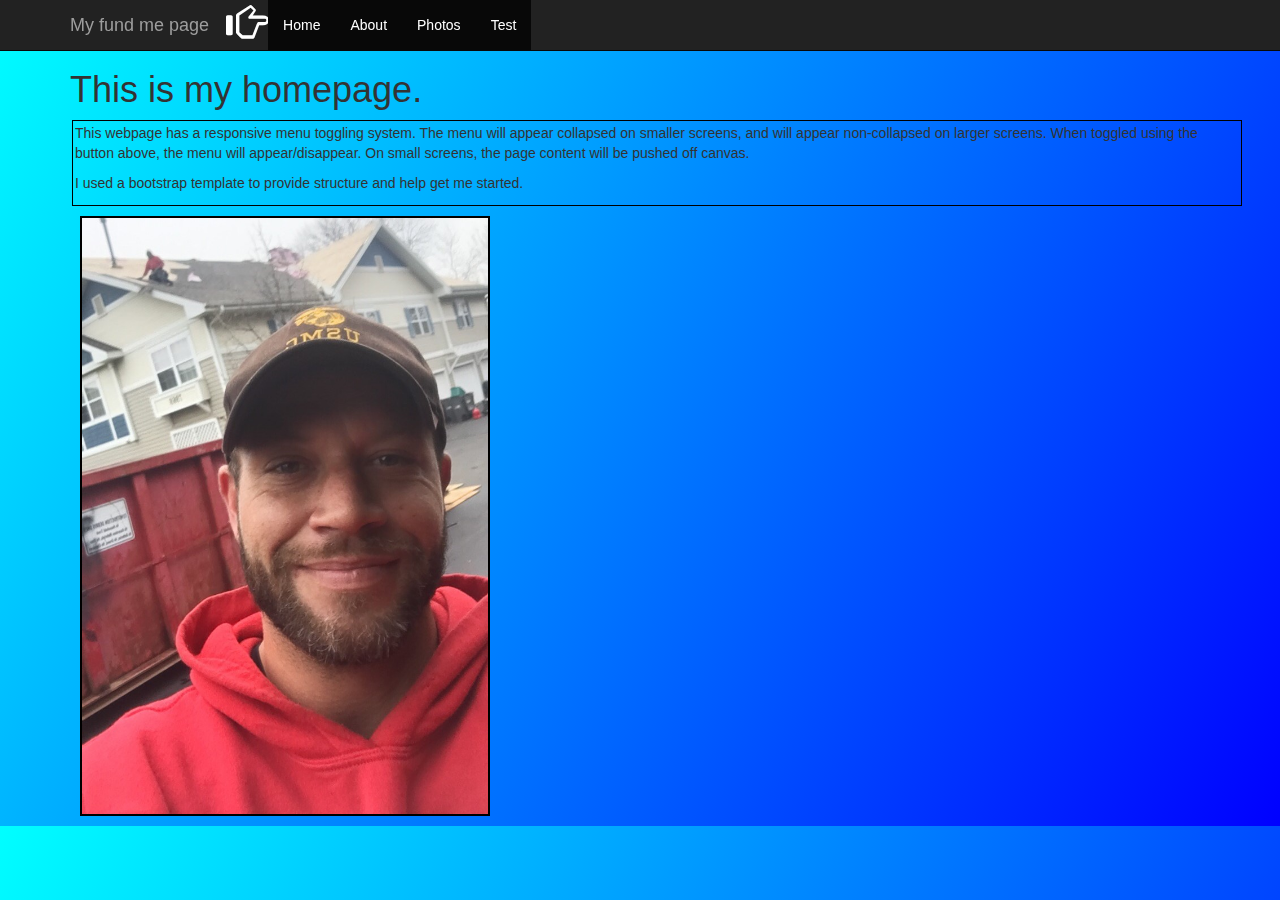
<file: index.html>
<!DOCTYPE html>
<html lang="en">

<head>

    <meta charset="utf-8">
    <meta http-equiv="X-UA-Compatible" content="IE=edge">
    <meta name="viewport" content="width=device-width, shrink-to-fit=no, initial-scale=1">
    <meta name="description" content="">
    <meta name="author" content="">

    <title>jinx3035.github.io</title>
   
    <link href="css/bootstrap.min.css" rel="stylesheet">   
    <link href="css/style.css" rel="stylesheet">
</head>

<body>
   <nav class="navbar navbar-inverse navbar-fixed-top">
       <div class="container">
         <div class="navbar-header">
             <a href="aboutme.html"><i class="glyphicon glyphicon-hand-right" class="pull-right" style="font-size: 40px; color: white; margin: 2px;"></i></a> 
           <button type="button" class="navbar-toggle collapsed" data-toggle="collapse" data-target="#navbar" aria-expanded="false" aria-controls="navbar">
             <span class="sr-only">Toggle navigation</span>
             <span class="icon-bar"></span>
             <span class="icon-bar"></span>
             <span class="icon-bar"></span>
           </button>
           <a class="navbar-brand" href="https://www.youcaring.com/joedanforth-702145" target="_blank">My fund me page</a>
         </div>
         <div id="navbar" class="collapse navbar-collapse">
           <ul class="nav navbar-nav">
             <li class="active"><a href="index.html"> Home</a></li>
             <li class="active"><a href="aboutme.html"> About</a></li>
             <li class="active"><a href="photos.html">Photos</a></li>
             <li class="active"><a href="test.html">Test</a></li>
           </ul>
         </div><!--/.nav-collapse -->
       </div>
     </nav>
        <div class="container row">
            <div class="fit">
                <h1>This is my homepage.</h1>
                    <div class="container row border">
                        <p>This webpage has a responsive menu toggling system. The menu will appear collapsed on smaller screens, and will appear non-collapsed on larger screens. When toggled using the button above, the menu will appear/disappear. On small screens, the page content will be pushed off canvas.</p>
                        <p>I used a bootstrap template to provide structure and help get me started. </p>
                    </div>
            </div>
            <div>
                <img src="img/workpic.jpg" alt="Joe at work" class="img-responsive">
            </div>
        </div>
 
    <script src="https://ajax.googleapis.com/ajax/libs/jquery/1.12.4/jquery.min.js"></script>
    <script src="js/bootstrap.min.js"></script>
</body>
</html>
</file>
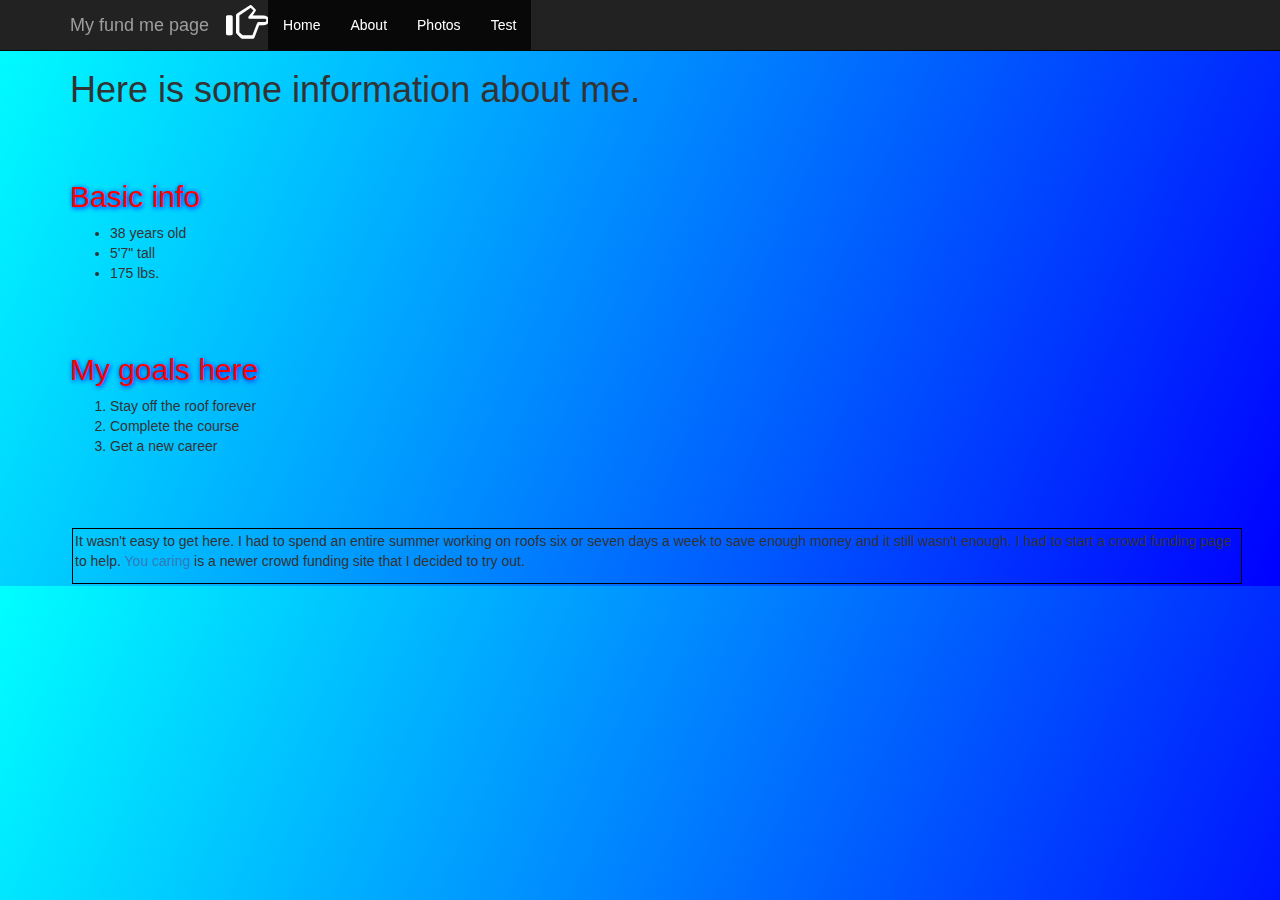
<file: aboutme.html>
<!DOCTYPE html>
<html lang="en">

<head>

    <meta charset="utf-8">
    <meta http-equiv="X-UA-Compatible" content="IE=edge">
    <meta name="viewport" content="width=device-width, shrink-to-fit=no, initial-scale=1">
    <meta name="description" content="">
    <meta name="author" content="">

    <title>jinx3035.github.io</title>

    <link href="css/bootstrap.min.css" rel="stylesheet">    <!-- Custom CSS -->
    <link href="css/style.css" rel="stylesheet">
</head>
<body>

<nav class="navbar navbar-inverse navbar-fixed-top">
   <div class="container">
     <div class="navbar-header">
      <a href="photos.html"><i class="glyphicon glyphicon-hand-right" class="pull-right" style="font-size: 40px; color: white; margin: 2px;"></i></a>
       <button type="button" class="navbar-toggle collapsed" data-toggle="collapse" data-target="#navbar" aria-expanded="false" aria-controls="navbar">
         <span class="sr-only">Toggle navigation</span>
         <span class="icon-bar"></span>
         <span class="icon-bar"></span>
         <span class="icon-bar"></span>
       </button>
       <a class="navbar-brand" href="https://www.youcaring.com/joedanforth-702145" target="_blank">My fund me page</a>
     </div>
     <div id="navbar" class="collapse navbar-collapse">
       <ul class="nav navbar-nav">
         <li class="active"><a href="index.html"> Home</a></li>
         <li class="active"><a href="aboutme.html"> About</a></li>
         <li class="active"><a href="photos.html">Photos</a></li>
         <li class="active"><a href="test.html">Test</a></li>
       </ul>
     </div><!--/.nav-collapse -->
   </div>
</nav>

<div class="container row">
   <h1>Here is some information about me.</h1>
  	<br><br>
   <h2>Basic info</h2>
  	 <ul>
  		<li>38 years old</li>
  		<li>5'7" tall</li>
  		<li>175 lbs.</li>
  	 </ul>
  <br><br>
  <h2>My goals here</h2>
   <ol>
  	<li>Stay off the roof forever</li>
  	<li>Complete the course</li>
  	<li>Get a new career</li>
   </ol>
   
	<br><br><br>
    <div class="container row border">
    	<p>	It wasn't easy to get here. I had to spend an entire summer working on roofs six or seven days a week to save enough money and it still wasn't enough. I had to start a crowd funding page to help. <a href="http://www.youcaring.com" target="_blank" alt="You caring dot com">You caring</a> is a newer crowd funding site that I decided to try out. 
    	</p>
    </div>
</div>
      <script src="https://ajax.googleapis.com/ajax/libs/jquery/1.12.4/jquery.min.js"></script>
      <script src="js/bootstrap.min.js"></script>
</body>
</html>
</file>
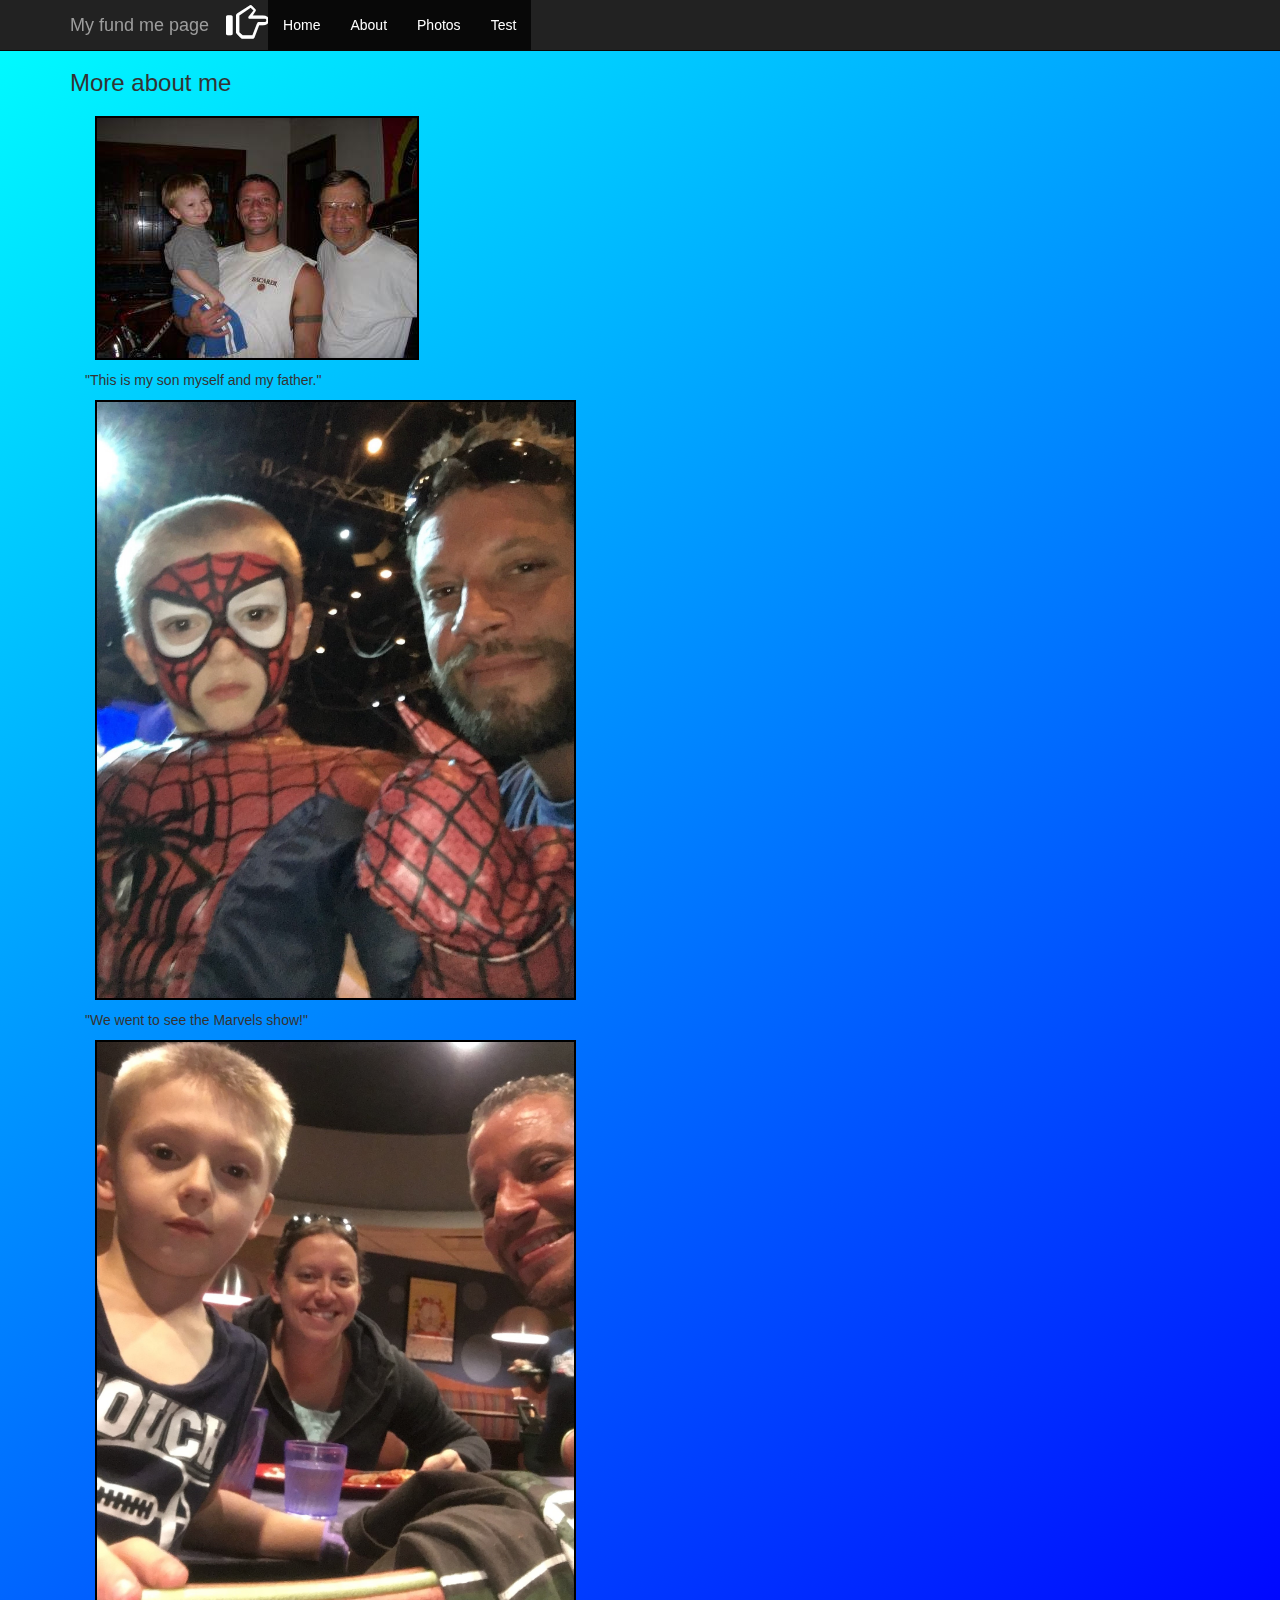
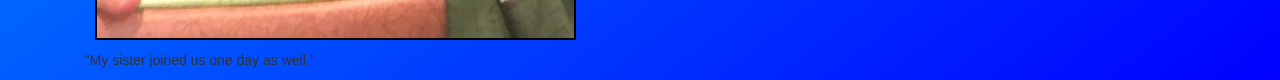
<file: photos.html>
<!DOCTYPE html>
<html lang="en">
<head>
    <meta charset="utf-8">
    <meta http-equiv="X-UA-Compatible" content="IE=edge">
    <meta name="viewport" content="width=device-width, shrink-to-fit=no, initial-scale=1">
    <meta name="description" content="">
    <meta name="author" content="">

    <title>jinx3035.github.io</title>

    <link href="css/bootstrap.min.css" rel="stylesheet">    
    <link href="css/style.css" rel="stylesheet">
</head>
<body>

<nav class="navbar navbar-inverse navbar-fixed-top">
       <div class="container">
         <div class="navbar-header">
         <a href="test.html"><i class="glyphicon glyphicon-hand-right" class="pull-right" style="font-size: 40px; color: white; margin: 2px;"></i></a>
           <button type="button" class="navbar-toggle collapsed" data-toggle="collapse" data-target="#navbar" aria-expanded="false" aria-controls="navbar">
             <span class="sr-only">Toggle navigation</span>
             <span class="icon-bar"></span>
             <span class="icon-bar"></span>
             <span class="icon-bar"></span>
           </button>
           <a class="navbar-brand" href="https://www.youcaring.com/joedanforth-702145" target="_blank">My fund me page</a>
         </div>
         <div id="navbar" class="collapse navbar-collapse">
           <ul class="nav navbar-nav">
             <li class="active"><a href="index.html"> Home</a></li>
             <li class="active"><a href="aboutme.html"> About</a></li>
             <li class="active"><a href="photos.html">Photos</a></li>
             <li class="active"><a href="test.html">Test</a></li>
           </ul>
         </div><!--/.nav-collapse -->
       </div>
     </nav>
     <div class="container row">
		<h3>More about me</h3>
			<div class="col-xs-12 col-sm-8-md-6-lg-4" class="border">			
				<img src="img/IMG_1460.JPG" alt="Three generations" class="img-responsive">
                    <p> "This is my son myself and my father."</p>
				<img src="img/IMG_1209.JPG" alt="Spider Aidan" class="img-responsive">
                    <p> "We went to see the Marvels show!"</p>
				<img src="img/IMG_1481.JPG" alt="Joe Sarah and Aidan" class="img-responsive">
                    <p> "My sister joined us one day as well."</p>
			</div>
	</div>
        <script src="https://ajax.googleapis.com/ajax/libs/jquery/1.12.4/jquery.min.js"></script>
    <script src="js/bootstrap.min.js"></script>
</body>
</html>
</file>
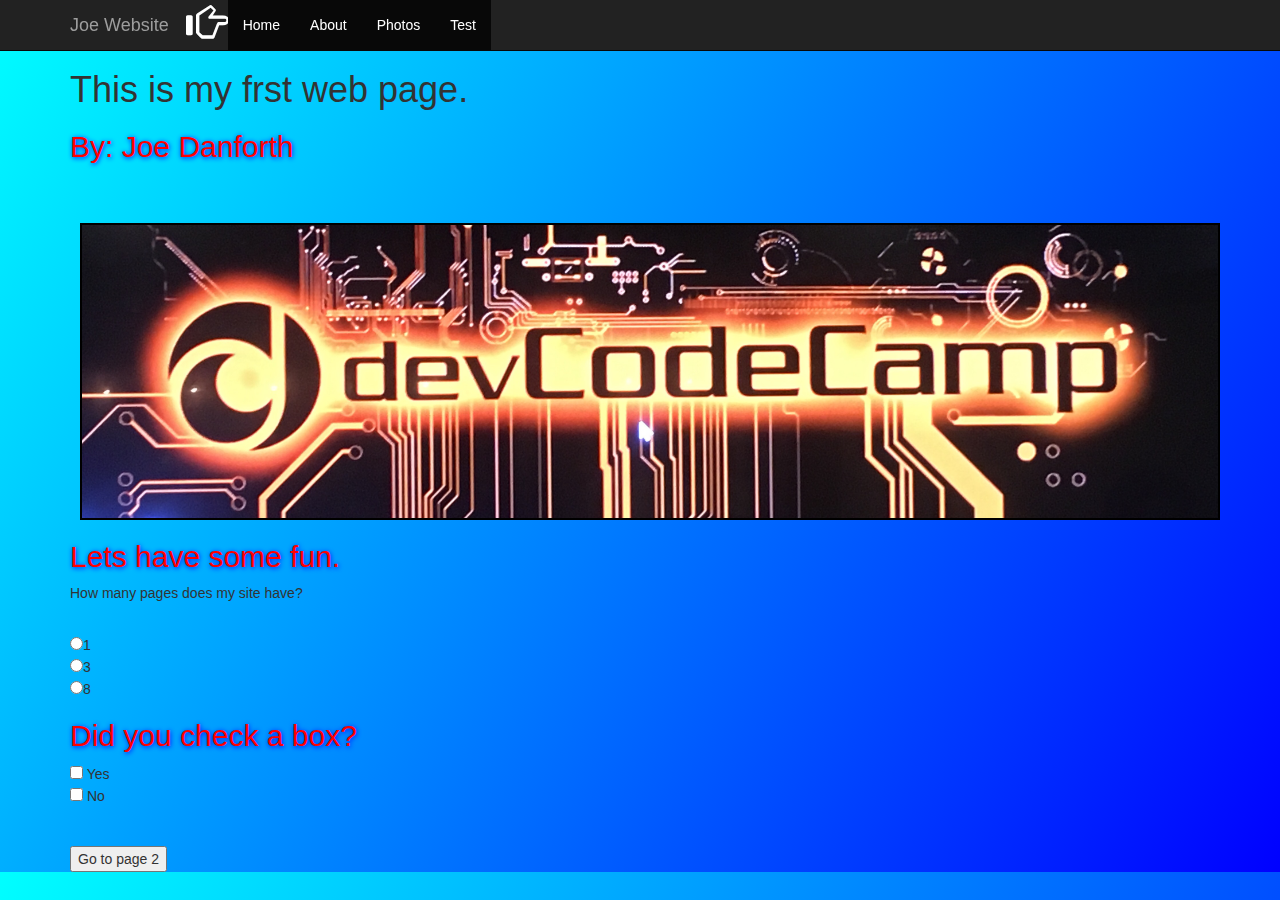
<file: test.html>
<!DOCTYPE html>
<html lang="en">

<head>

    <meta charset="utf-8">
    <meta http-equiv="X-UA-Compatible" content="IE=edge">
    <meta name="viewport" content="width=device-width, shrink-to-fit=no, initial-scale=1">
    <meta name="description" content="">
    <meta name="author" content="">

    <title>jinx3035.github.io</title>

    <link href="css/bootstrap.min.css" rel="stylesheet">    <!-- Custom CSS -->
    <link href="css/style.css" rel="stylesheet">

</head>

    <body>
     <nav class="navbar navbar-inverse navbar-fixed-top">
       <div class="container">
         <div class="navbar-header">
         <a href="index.html"><i class="glyphicon glyphicon-hand-right" class="pull-right" style="font-size: 40px; color: white; margin: 2px;"></i></a> 
           <button type="button" class="navbar-toggle collapsed" data-toggle="collapse" data-target="#navbar" aria-expanded="false" aria-controls="navbar">
             <span class="sr-only">Toggle navigation</span>
             <span class="icon-bar"></span>
             <span class="icon-bar"></span>
             <span class="icon-bar"></span>
           </button>
           <a class="navbar-brand" href="index.html">Joe Website</a>
         </div>
         <div id="navbar" class="collapse navbar-collapse">
           <ul class="nav navbar-nav">
             <li class="active"><a href="index.html"> Home</a></li>
             <li class="active"><a href="aboutme.html"> About</a></li>
             <li class="active"><a href="photos.html">Photos</a></li>
             <li class="active"><a href="test.html">Test</a></li>
           </ul>
         </div><!--/.nav-collapse -->
       </div>
     </nav>

     <div class="container row">
        <h1> This is my frst web page.</h1>

        <h2> By: Joe Danforth</h2>
              <br><br>
              <img src="img/devcode.jpg" alt="Joe Danforth" class="img-responsive">
              <h2>Lets have some fun.</h2>
                <p>How many pages does my site have?
                </p>
              <br>
            <form>
                <input type="radio" name="Your guess" value= "1">1<br>
                <input type="radio" name="Your guess" value= "3">3<br>
                <input type="radio" name="Your guess" value= "8">8
            </form>
        <h2>Did you check a box?</h2>
            <form>
                <input type="checkbox" name="answer1" value="yes"> Yes<br>
                <input type="checkbox" name="answer2" value="no"> No
            </form>
            <br><br>
            <form action="aboutme.html">
                <input type="submit" value="Go to page 2">
            </form>  
     </div>
         <script src="https://ajax.googleapis.com/ajax/libs/jquery/1.12.4/jquery.min.js"></script>
         <script src="js/bootstrap.min.js"></script>
</body>
</html>
</file>
<file: css/style.css>
body{
  background: red; /* For browsers that do not support gradients */
  background: -webkit-linear-gradient(left top, cyan, blue); /* For Safari 5.1 to 6.0 */
  background: -o-linear-gradient(bottom right, cyan, blue); /* For Opera 11.1 to 12.0 */
  background: -moz-linear-gradient(bottom right, cyan, blue); /* For Firefox 3.6 to 15 */
  background: linear-gradient(bottom right, cyan, blue); /* Standard syntax */
}	
.row{
  margin-top: 50px;
  margin-left: auto;
  margin-right: auto;
  min-width: 380px;
}
.fit{
  max-width: 720px;
}
img{
  margin:10px;
  border: 2px solid black;
  max-width: 480px;
  max-height: 600px;  
}
h2{
  color: red;
  text-shadow: .5px .5px 5px blue;
}
.border{
  border: 1px solid black;
  padding: 2px;
  margin: 2px;
}
</file>
